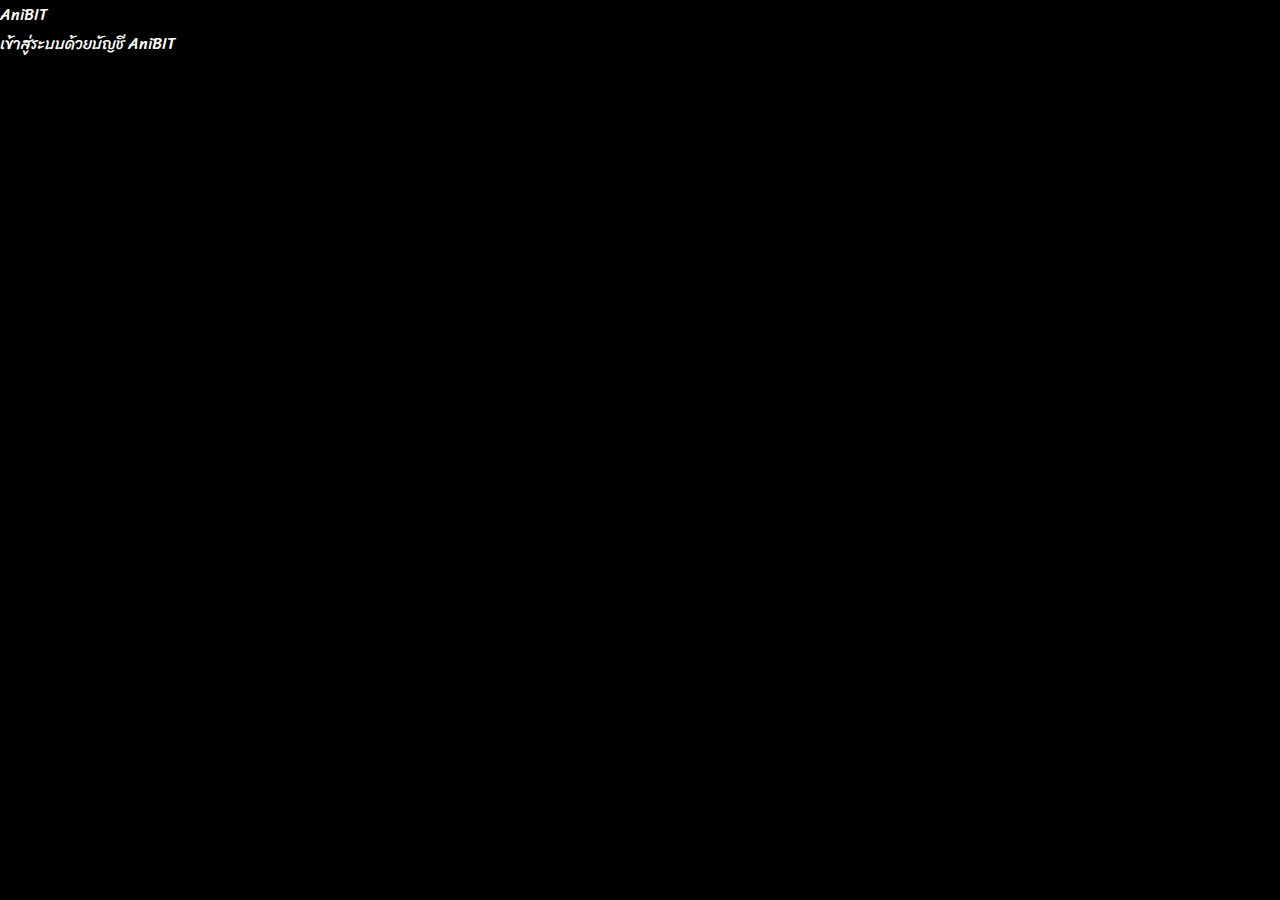
<file: login-register/login.html>
<!DOCTYPE html>
<html lang="en">
<head>
    <meta charset="UTF-8">
    <meta name="viewport" content="width=device-width, initial-scale=1.0">
    <title>Login-AniBIT</title>
    <link rel="stylesheet" href="https://cdnjs.cloudflare.com/ajax/libs/font-awesome/5.14.0/css/all.min.css"
        integrity="sha512-1PKOgIY59xJ8Co8+NE6FZ+LOAZKjy+KY8iq0G4B3CyeY6wYHN3yt9PW0XpSriVlkMXe40PTKnXrLnZ9+fkDaog=="
        crossorigin="anonymous" />
    <link rel="stylesheet" href="login-style.css">
</head>
<body>
    <main>
        <div class="container">
            <div class="logo">
                <span>AniBIT</span>
            </div>
            <p>เข้าสู่ระบบด้วยบัญชี AniBIT</p>
        </div>
    </main>
</body>
</html>
</file>
<file: login-register/login-style.css>
@import url('https://fonts.googleapis.com/css2?family=Sriracha&display=swap');
/*Font Thai= font-family: 'Sriracha', cursive; */
*{
    margin: 0;
    padding: 0;
    box-sizing: border-box;
}
body{
    background: #000000;
    font-family: 'Sriracha', cursive;
    color: #fff;
}
a{
    text-decoration: none;
}
main{}
</file>
